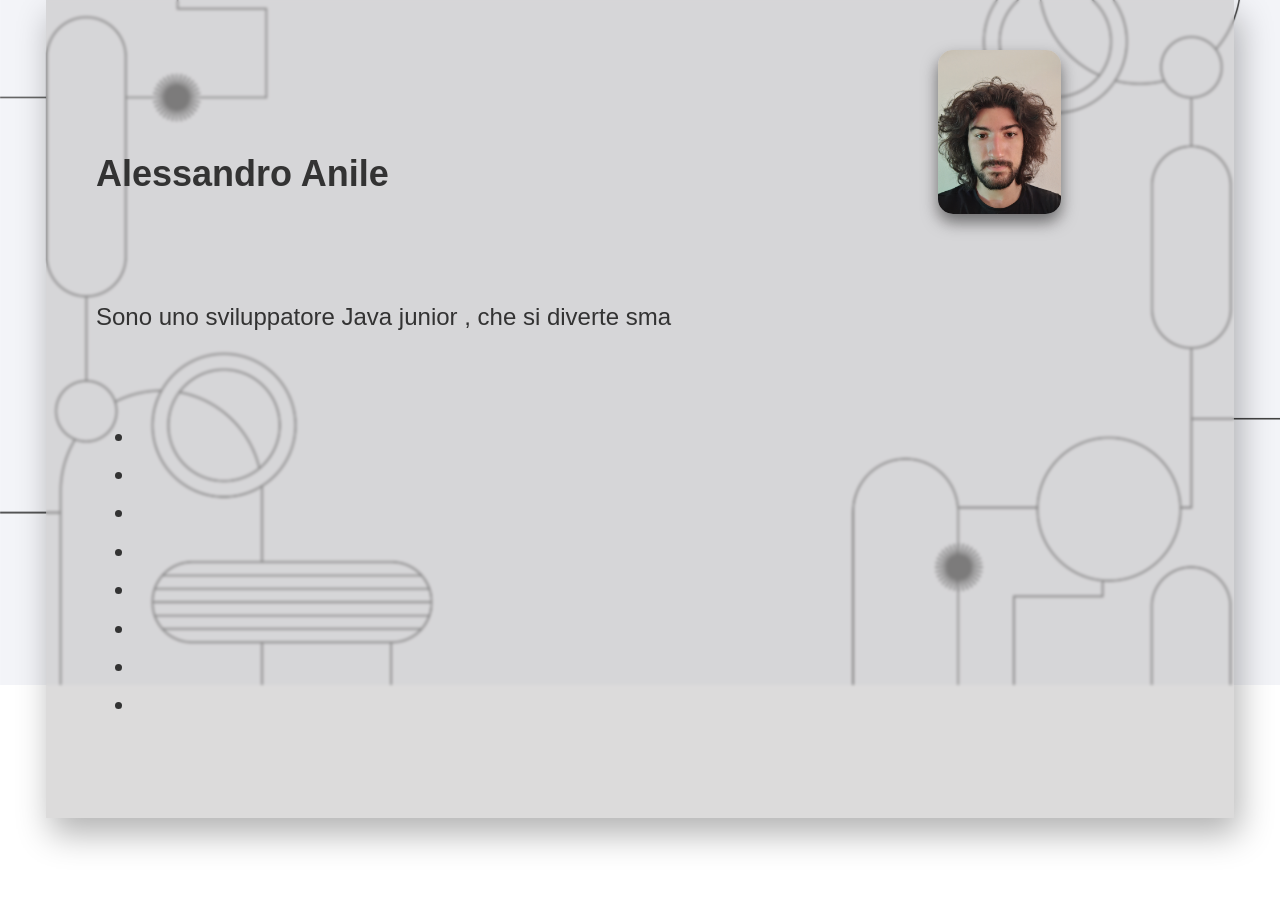
<file: index.html>
<!DOCTYPE html>
<html lang="en">

<head>
    <meta charset="UTF-8">
    <meta name="viewport" content="width=device-width, initial-scale=1.0">
    <link rel="stylesheet" href="style.css">
    <script src="script.js"></script>

    <title>Anile</title>
</head>

<body>
    <div id="main-content" >

        <div class="topflex">
            <h2>Alessandro Anile</h2>

            <div class="image-container">
                <img class="image" src="imgPersWeb/IMG.jpg">
            </div>
        </div>
        <div>
           <a> <a id="description">Sono uno sviluppatore Java junior , che si diverte smanettando e creando webapp , ho sviluppato delle
                solide basi grazie al corso di @ <a href="https://italy.generation.org/" target="_blank" style="color: chocolate;"> Generation
                    Italy</a> <a>sia lato back-end che front-end. </a> 
       </div>

        <h3><b>PASSIONI E INTERESSI</b></h3>
        <ul>

            <li>Sviluppo webapp</li>
            <li>Linguaggi di programmazione</li>
            <li>Assemblaggio pc</li>
            <li>Cucina</li>
            <li>Informatica</li>
            <li>Musica</li>
            <li>Manga/Libri</li>
            <li>Videogiochi</li>

        </ul>
        <div class="bottonflex">
            <a href="./imgPersWeb/CV_AnileAlessandro.pdf" target="_blank"
                style="margin-right: auto; margin-left: auto; margin-bottom: 20px; color: chocolate;">CURRICULUM VITAE</a>
            <a href="mailto:alexanile04@gmail.com" target="_blank"
                style="margin-right: auto; margin-left: auto; margin-bottom: 20px;color: chocolate;">EMAIL</a>
            <a href="https://www.linkedin.com/in/alessandro-anile-579149307 " target="_blank"
                style="margin-right: auto; margin-left: auto; margin-bottom: 20px;color: chocolate;">LINKEDIN</a>
        </div>
    </div>
</body>

</html>
</file>
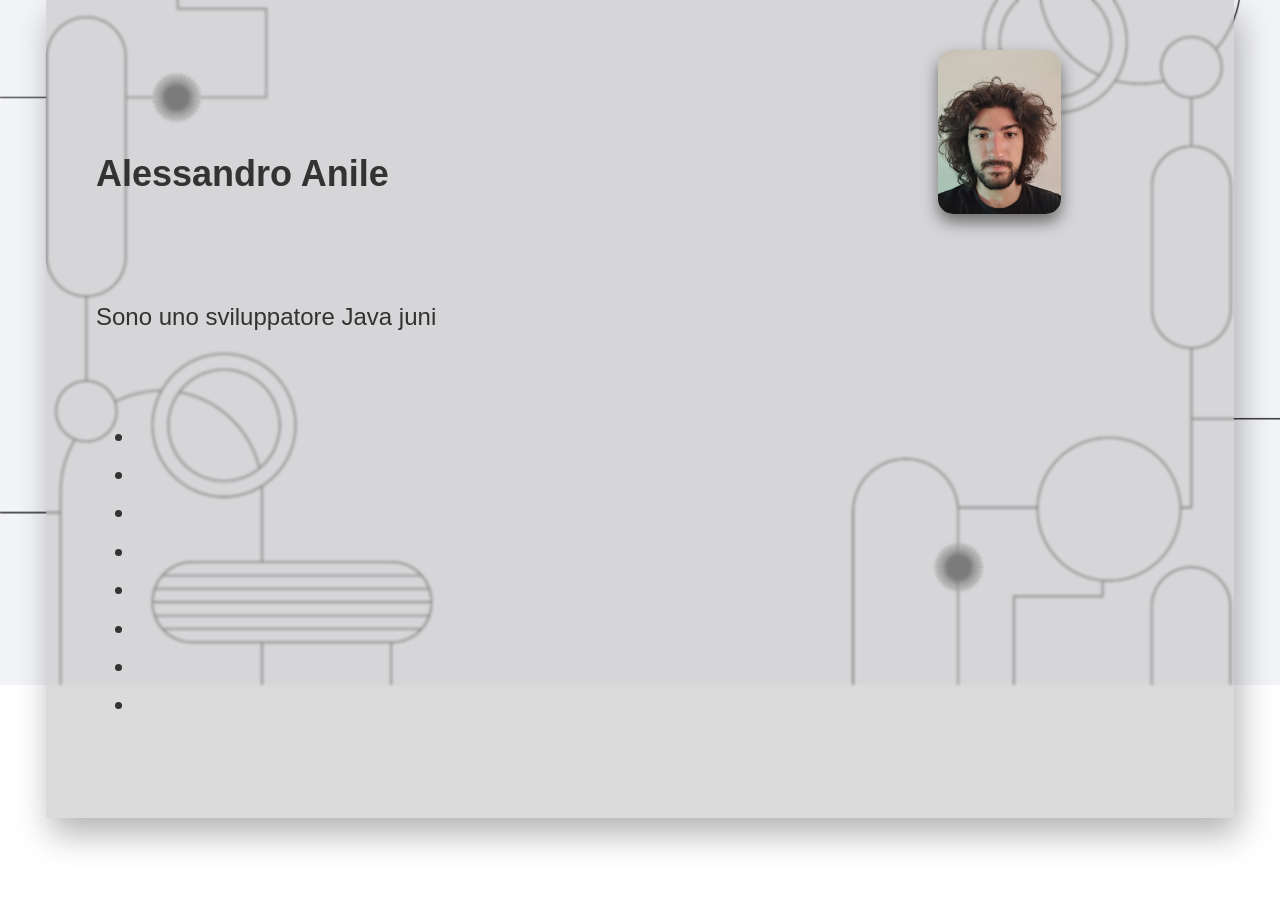
<file: PersonalWebsite/index.html>
<!DOCTYPE html>
<html lang="en">

<head>
    <meta charset="UTF-8">
    <meta name="viewport" content="width=device-width, initial-scale=1.0">
    <link rel="stylesheet" href="style.css">
    <script src="script.js"></script>

    <title>Anile</title>
</head>

<body>
    <div id="main-content" >

        <div class="topflex">
            <h2>Alessandro Anile</h2>

            <div class="image-container">
                <img class="image" src="imgPersWeb/IMG.jpg">
            </div>
        </div>
        <div>
           <a> <a id="description">Sono uno sviluppatore Java junior , che si diverte smanettando e creando webapp , ho sviluppato delle
                solide basi grazie al corso di @ <a href="https://italy.generation.org/" target="_blank" style="color: chocolate;"> Generation
                    Italy</a> <a>sia lato back-end che front-end. </a> 
       </div>

        <h3><b>PASSIONI E INTERESSI</b></h3>
        <ul>

            <li>Sviluppo webapp</li>
            <li>Linguaggi di programmazione</li>
            <li>Assemblaggio pc</li>
            <li>Cucina</li>
            <li>Informatica</li>
            <li>Musica</li>
            <li>Manga</li>
            <li>Videogiochi</li>

        </ul>
        <div class="bottonflex">
            <a href="./imgPersWeb/CV_AnileAlessandro.pdf" target="_blank"
                style="margin-right: auto; margin-left: auto; margin-bottom: 20px; color: chocolate;">CURRICULUM VITAE</a>
            <a href="mailto:alexanile04@gmail.com" target="_blank"
                style="margin-right: auto; margin-left: auto; margin-bottom: 20px;color: chocolate;">EMAIL</a>
            <a href="https://www.linkedin.com/in/alessandro-anile-579149307 " target="_blank"
                style="margin-right: auto; margin-left: auto; margin-bottom: 20px;color: chocolate;">LINKEDIN</a>
        </div>
    </div>
</body>

</html>
</file>
<file: style.css>
@charset "UTF-8";


body {
    font-family: 'Raleway', sans-serif; 
    font-size: 24px; 
    color: #333; 
    line-height: 1.6; 
    background-image: url('imgPersWeb/Background_Abstract.jpg'); 
    background-size: cover; 
    background-position: center; 
    background-repeat: no-repeat; 
    width: 99%; 
    height: 500px; 
}


#main-content {
    position: absolute;
  top: 0;
  left: 50%;
  transform: translate(-50%, 0);
  align-items: flex-start;
  display: flex;
  flex-direction: column;
  width: 85%;
  max-width: 100vw;
  backdrop-filter: blur(1.5px);
  box-shadow: 5px 16px 32px rgba(0, 0, 0, 0.3);
  background: rgba(185, 183, 183, 0.5);
  padding: 50px;
  z-index: 9999;
}

.topflex{
    display: flex;
    width: 100%;
    align-items: center;
    justify-content: space-between;
  }

  .bottonflex{
  display: flex;
  width: 100%;
  align-items: center;
  justify-content: space-between;
  
  }

  .image-container {
    position: relative;
    width: 246px;
    height: 248px;
  }

  .image{
  width: 50%;
  
  position: absolute;
  top: 0;
  left: 0;
  transition: opacity 0.75s ease-in-out;
  border-radius: 15px;
  box-shadow: 0px 8px 16px rgba(0, 0, 0, 0.5);
  }


.animate-text {
  visibility: hidden;
}
</file>
<file: PersonalWebsite/style.css>
@charset "UTF-8";


body {
    font-family: 'Raleway', sans-serif; 
    font-size: 24px; 
    color: #333; 
    line-height: 1.6; 
    background-image: url('imgPersWeb/Background_Abstract.jpg'); 
    background-size: cover; 
    background-position: center; 
    background-repeat: no-repeat; 
    width: 99%; 
    height: 500px; 
}


#main-content {
    position: absolute;
  top: 0;
  left: 50%;
  transform: translate(-50%, 0);
  align-items: flex-start;
  display: flex;
  flex-direction: column;
  width: 85%;
  max-width: 100vw;
  backdrop-filter: blur(1.5px);
  box-shadow: 5px 16px 32px rgba(0, 0, 0, 0.3);
  background: rgba(185, 183, 183, 0.5);
  padding: 50px;
  z-index: 9999;
}

.topflex{
    display: flex;
    width: 100%;
    align-items: center;
    justify-content: space-between;
  }

  .bottonflex{
  display: flex;
  width: 100%;
  align-items: center;
  justify-content: space-between;
  
  }

  .image-container {
    position: relative;
    width: 246px;
    height: 248px;
  }

  .image{
  width: 50%;
  
  position: absolute;
  top: 0;
  left: 0;
  transition: opacity 0.75s ease-in-out;
  border-radius: 15px;
  box-shadow: 0px 8px 16px rgba(0, 0, 0, 0.5);
  }


.animate-text {
  visibility: hidden;
}
</file>
